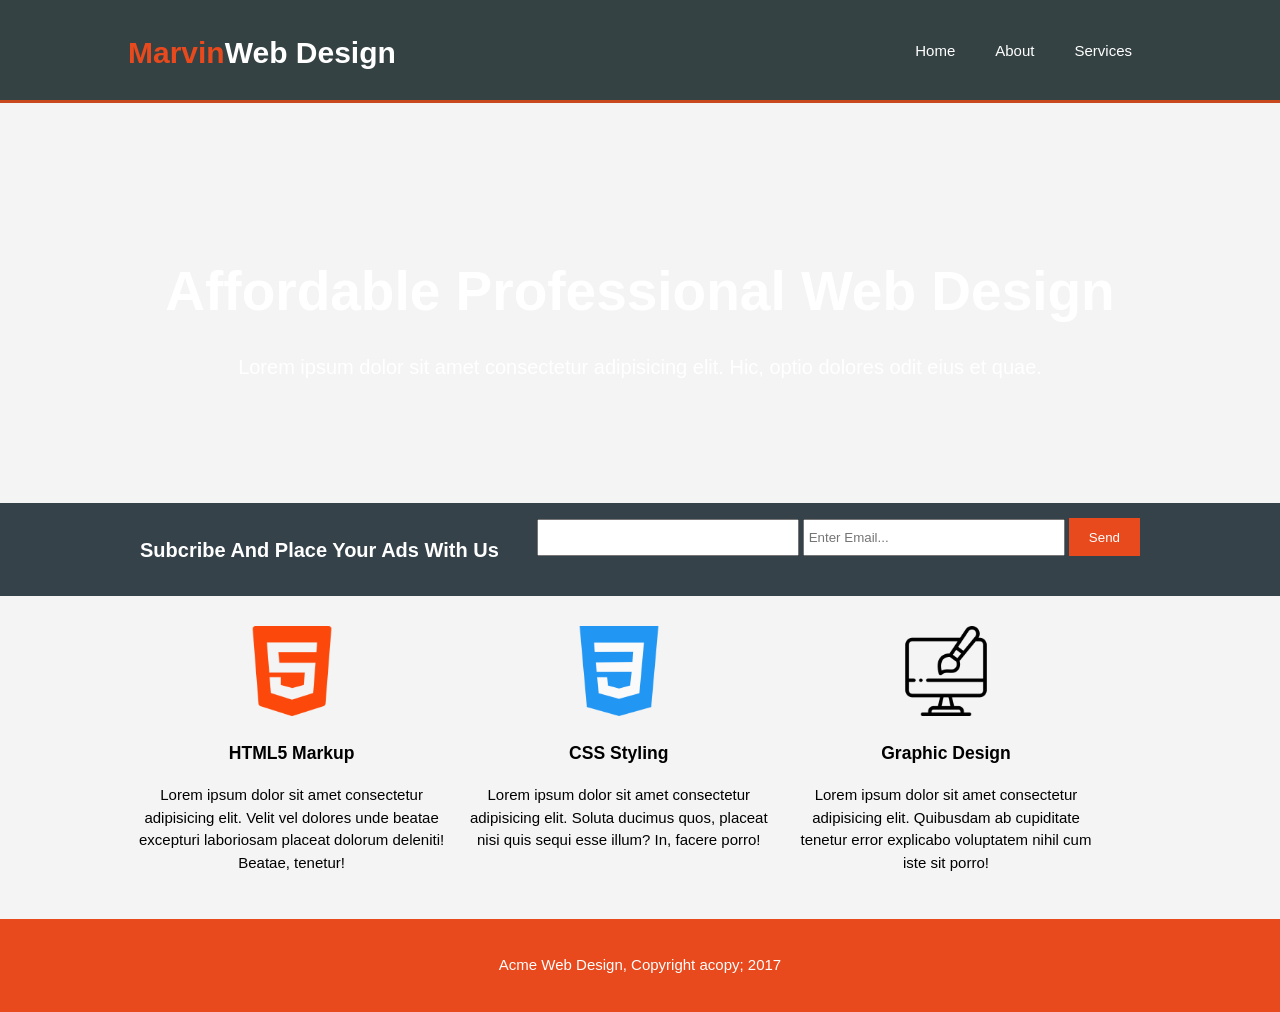
<file: first-site/index.html>
<!DOCTYPE html>
<html lang="en">
<head>
    <meta charset="UTF-8">
    <meta name="viewport" content="width=device-width, initial-scale=1.0">
    <title>Marvin Web | Design</title>
    <link rel="stylesheet" href="style.css">
</head>
<body>
    <div class="non">
        <header>
            <div class="container">
                <div id="branding">
                    <h1><span class="highlight">Marvin</span>Web Design</h1>
                </div>
                <nav>
                    <ul>
                        <li class="current"><a class="noun"  href="index.html">Home</a></li>
                        <li><a class="noun" href="about.html">About</a></li>
                        <li><a class="noun"  href="services.html">Services</a></li>
                    </ul>
                </nav>
            </div>
        </header>
        <section id="showcase">
            <div class="container">
                <h1>Affordable Professional Web Design</h1>
                <p>Lorem ipsum dolor sit amet consectetur adipisicing elit. Hic, optio dolores odit eius et quae.</p>
            </div>
        </section>
        <section id="newsletter">
            <div class="container">
                <h1>Subcribe And Place Your Ads With Us</h1>
                <form action="">
                    <input type="email" name="" id="">
                    <input type="email" placeholder="Enter Email...">
                    <button type="submit" class="button_1" type="submit">Send</button>
                </form>
            </div>
        </section>

        <section id="boxes">
            <div class="container">
                <div class="box">
                    <img src="./img/html-5.png">
                    <h3>HTML5 Markup</h3>
                    <p>Lorem ipsum dolor sit amet consectetur adipisicing elit. Velit vel dolores unde beatae excepturi laboriosam placeat dolorum deleniti! Beatae, tenetur!</p>
                </div>
                <div class="box">
                    <img src="./img/css-3 (1).png" alt="">
                    <h3>CSS Styling</h3>
                    <p>Lorem ipsum dolor sit amet consectetur adipisicing elit. Soluta ducimus quos, placeat nisi quis sequi esse illum? In, facere porro!</p>
                </div>
                <div class="box">
                    <img src="./img/web-design (1).png" alt="">
                    <h3>Graphic Design</h3>
                    <p>Lorem ipsum dolor sit amet consectetur adipisicing elit. Quibusdam ab cupiditate tenetur error explicabo voluptatem nihil cum iste sit porro!</p>
                </div>
            </div>
        </section>
        <footer>
            <p>Acme Web Design, Copyright acopy; 2017</p>
        </footer>
    </div>
</body>
</html>
</file>
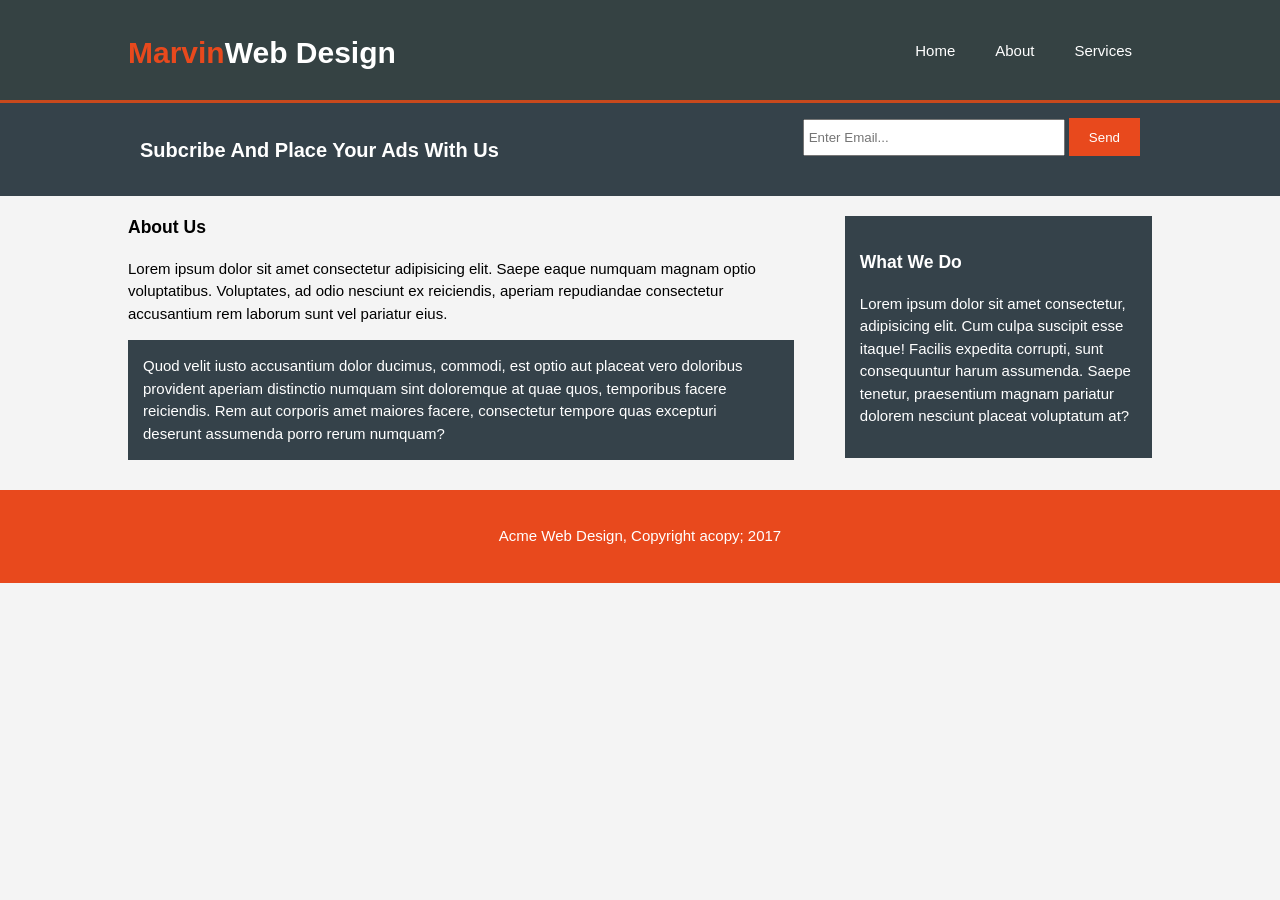
<file: first-site/about.html>
<!DOCTYPE html>
<html lang="en">
<head>
    <meta charset="UTF-8">
    <meta name="viewport" content="width=device-width, initial-scale=1.0">
    <title>Marvin | Web About</title>
    <link rel="stylesheet" href="style.css">
</head>
<body>
    <div class="non">
        <header>
            <div class="container">
                <div id="branding">
                    <h1><span class="highlight">Marvin</span>Web Design</h1>
                </div>
                <nav>
                    <ul>
                        <li><a class="noun"  href="index.html">Home</a></li>
                        <li  class="current"><a class="noun" href="about.html">About</a></li>
                        <li><a class="noun"  href="services.html">Services</a></li>
                    </ul>
                </nav>
            </div>
        </header>

        <section id="newsletter">
            <div class="container">
                <h1>Subcribe And Place Your Ads With Us</h1>
                <form action="">
                    <input type="email" placeholder="Enter Email...">
                    <button type="submit" class="button_1" type="submit">Send</button>
                </form>
            </div>
            </div>
        </section>

        <section id="main">
            <div class="container">
                <article id="main-col">
                    <h1 class="page-title">About Us</h1>
                    <p>
                        Lorem ipsum dolor sit amet consectetur adipisicing elit. Saepe eaque numquam magnam optio voluptatibus. Voluptates, ad odio nesciunt ex reiciendis, aperiam repudiandae consectetur accusantium rem laborum sunt vel pariatur eius. 
                    </p>
                    <p class="dark">
                       Quod velit iusto accusantium dolor ducimus, commodi, est optio aut placeat vero doloribus provident aperiam distinctio numquam sint doloremque at quae quos, temporibus facere reiciendis. Rem aut corporis amet maiores facere, consectetur tempore quas excepturi deserunt assumenda porro rerum numquam?
                    </p>
                </article>

                <aside id="sidebar">
                    <div class="dark">
                        <h3>What We Do</h3>
                        <p>Lorem ipsum dolor sit amet consectetur, adipisicing elit. Cum culpa suscipit esse itaque! Facilis expedita corrupti, sunt consequuntur harum assumenda. Saepe tenetur, praesentium magnam pariatur dolorem nesciunt placeat voluptatum at?</p>
                    </div>
                </aside>
            </div>
        </section>

        <footer>
            <p>Acme Web Design, Copyright acopy; 2017</p>
        </footer>
    </div>
</body>
</html>
</file>
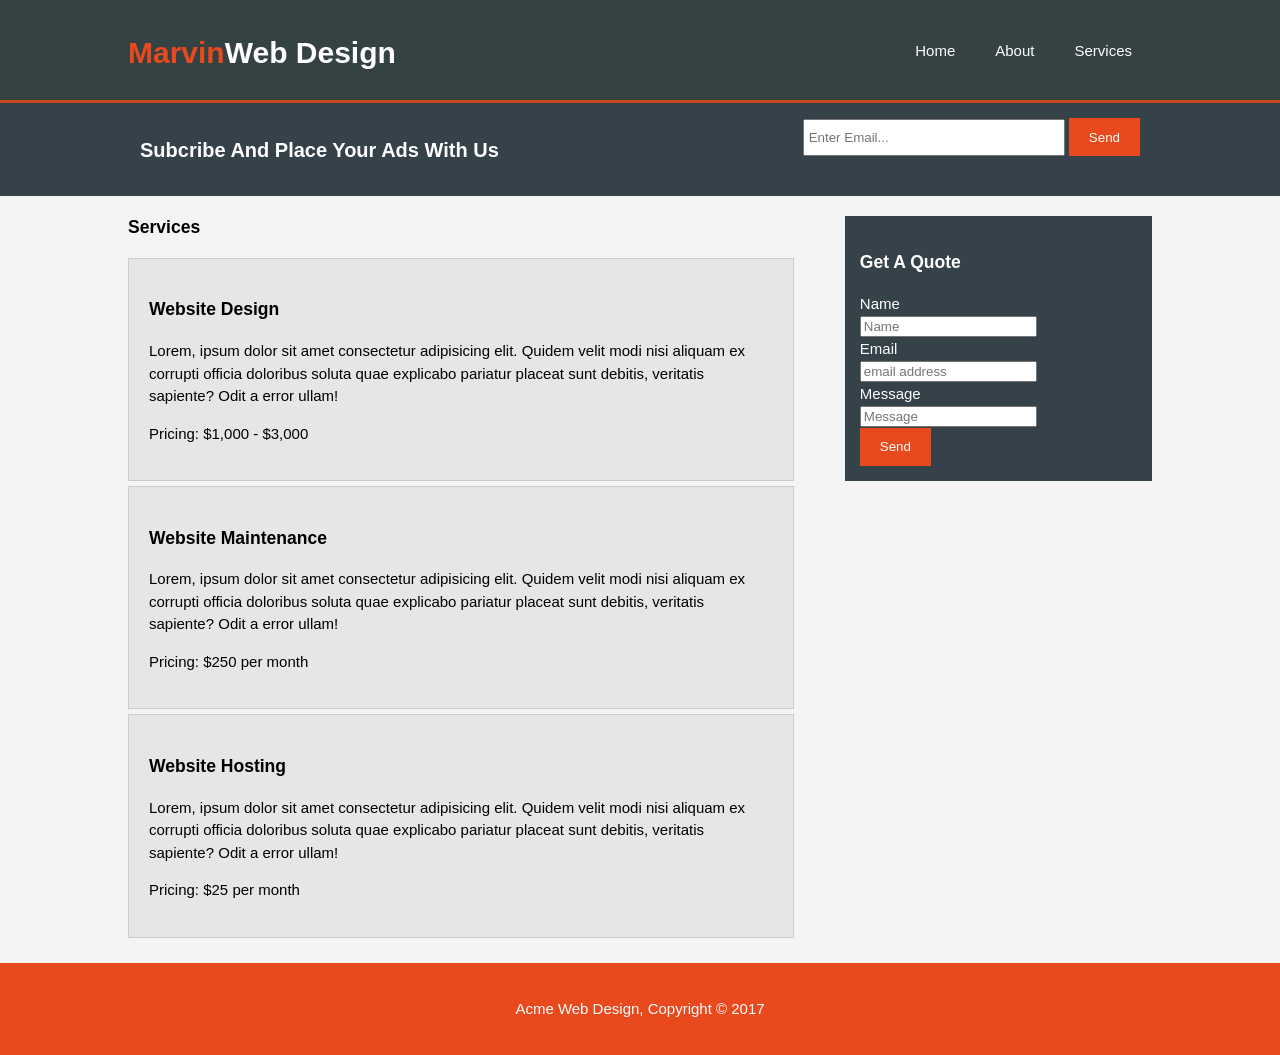
<file: first-site/services.html>
<!DOCTYPE html>
<html lang="en">
<head>
    <meta charset="UTF-8">
    <meta name="viewport" content="width=device-width, initial-scale=1.0">
    <title>Marvin | Web Services</title>
    <link rel="stylesheet" href="style.css">
</head>
<body>
    <div class="non">
        <header>
            <div class="container">
                <div id="branding">
                    <h1><span class="highlight">Marvin</span>Web Design</h1>
                </div>
                <nav>
                    <ul>
                        <li><a class="noun"  href="index.html">Home</a></li>
                        <li><a class="noun" href="about.html">About</a></li>
                        <li class="current"><a class="noun"  href="services.html">Services</a></li>
                    </ul>
                </nav>
            </div>
        </header>

        <section id="newsletter">
            <div class="container">
                <h1>Subcribe And Place Your Ads With Us</h1>
                <form action="">
                    <input type="email" placeholder="Enter Email...">
                    <button type="submit" class="button_1" type="submit">Send</button>
                </form>
            </div>
            </div>
        </section>

        <section id="main">
            <div class="container">
                <article id="main-col">
                    <h1 class="page-title">Services</h1>
                    <ul id="services">
                        <li>
                            <h3>Website Design</h3>
                            <p>Lorem, ipsum dolor sit amet consectetur adipisicing elit. Quidem velit modi nisi aliquam ex corrupti officia doloribus soluta quae explicabo pariatur placeat sunt debitis, veritatis sapiente? Odit a error ullam!</p>
                            <p>Pricing: $1,000 - $3,000</p>
                        </li>
                        <li>
                            <h3>Website Maintenance</h3>
                            <p>Lorem, ipsum dolor sit amet consectetur adipisicing elit. Quidem velit modi nisi aliquam ex corrupti officia doloribus soluta quae explicabo pariatur placeat sunt debitis, veritatis sapiente? Odit a error ullam!</p>
                            <p>Pricing: $250 per month</p>
                        </li>
                        <li>
                            <h3>Website Hosting</h3>
                            <p>Lorem, ipsum dolor sit amet consectetur adipisicing elit. Quidem velit modi nisi aliquam ex corrupti officia doloribus soluta quae explicabo pariatur placeat sunt debitis, veritatis sapiente? Odit a error ullam!</p>
                            <p>Pricing: $25 per month</p>
                        </li>
                    </ul>
                </article>

                <aside id="sidebar">
                    <div class="dark">
                        <h3>Get A Quote</h3>
                        <form class="quote">
                            <div>
                                <label>Name</label><br>
                                <input type="text" placeholder="Name">
                            </div>
                            <div>
                                <label>Email</label><br>
                                <input type="Email" placeholder="email address">
                            </div>
                            <div>
                                <label>Message</label><br>
                                <input type="message" placeholder="Message">
                            </div>
                            <button class="button_1" type="submit">Send</button>
                        </form>
                    </div>
                </aside>
            </div>
        </section>

        <footer>
            <p>Acme Web Design, Copyright &copy; 2017</p>
        </footer>
    </div>
</body>
</html>
</file>
<file: first-site/style.css>
body{
    font-family: Arial, Helvetica, sans-serif;
    font-size: 15px;
    line-height: 1.5;
    font: 15px/1.5 Arial, Helvotica,sans-sarif;
    padding: 0px;
    margin: 0px;
    background-color: #f4f4f4;
}

/* clobal */
.container{
    width: 80%;
    margin: 0 auto;
    overflow: hidden;
}

ul{
    margin: 0px;
    padding: 0px;
}

.button_1{
    height: 38px;
    background: #e8491d;
    border: 0;
    padding-left: 20px;
    padding-right: 20px;
    color: #ffffff;
}

.dark{
    padding: 15px;
    background: #35424a;
    color: #ffffff;
    margin-top: 10px;
    margin-bottom: 10px; 
}

/* header */
header{
    background: #354243;
    color: #ffffff;
    padding-top: 30px;
    min-height: 70px;
    border-bottom: #c8491d 3px solid;
}

.header a{
    color: #ffffff;
    text-decoration: none;
    text-transform: uppercase;
    font-size: 16px;
}

header li{
    float: left;
    display: inline;
    padding: 0 20px 0 20px;
}

header #branding{
    float: left;
}

header #branding h1{
    margin: 0px;
}

header #branding .curent{
    background-color: white;
}

header .noun{
    color: #ffffff;
    text-decoration: none;
}

header nav{
    float: right;
    margin-top: 10px;
}
header .highlight, header .curent a{
    color: #e8491d;
    font-weight: bold;
}

header a:hover{
    color: #cccccc;
    font-weight: bold;
}

/* showcase */
#showcase{
    min-height: 400px;
    background: url('https://images.unsplash.com/photo-1486312338219-ce68d2c6f44d?q=80&w=872&auto=format&fit=crop&ixlib=rb-4.1.0&ixid=M3wxMjA3fDB8MHxwaG90by1wYWdlfHx8fGVufDB8fHx8fA%3D%3D') no-repeat;
    background-size: cover;
    text-align: center;
    color: #ffffff;
    display: flex;
    flex-direction: column;
    justify-content: center;
    margin: auto;
}
/* #showcase .container{ */
    /* background-color: red; */
/* } */
#showcase h1{
    /* margin-top: 10px; */
    font-size: 55px;
    margin-bottom: 10px;
    text-align: center;
}

#showcase p{
    text-align: center;
    font-size: 20px;
    
}

/* NewsLetter */
#newsletter{
    padding: 15px;
    color: #ffffff;
    background: #35424a;
}

#newsletter h1{
    float: left;
    font-size: 20px;
}

#newsletter form{
    float: right;
    /* margin-top: 15px; */
}

#newsletter input[type="email"]{
    padding: 4px;
    height: 25px;
    width: 250px;
}

/* Boxes */
#boxes{
    margin-top: 20px;
}

#boxes .box{
    float: left;
    text-align: center;
    width: 30%;
    padding: 10px;
}

#boxes .box img{
    width: 90px;
}


/* Slidebar */
aside#sidebar{
    float: right;
    width: 30%;
    margin-top: 10px;
}

/* aside#sidebar .quote input, aside#sidebar .quote textarea{ */
    /* width: 90%; */
    /* padding: 65%; */
/* } */


/* Main-col */
article#main-col{
    float: left;
    width: 65%;
}

/* services */
ul#services li{
    list-style: none;
    padding: 20px;
    border: #cccccc solid 1px;
    margin-bottom: 5px;
    background: #e6e6e6;
}

footer{
    padding: 20px;
    margin-top: 20px;
    color: #ffffff;
    background-color: #e8491d;
    text-align: center;
}

/* Media Queries */
@media(max-width: 768px){
    header #branding,
    header nav, 
    header nav li,
    #newsletter h1,
    #newsletter form,
    #boxes .box,
    article#main-col,
    aside#sidebar{
        float: none;
        text-align: center;
        width: 100%;
    }
    header{
        padding-bottom: 20px;
    }
    #showcase h1{
        /* margin-top: 140px; */
        /* header 34px; */

    }
    #newsletter button, .quote button{
        display: block;
        width: 100%;
    }
    #newsletter form input[type="email"], .quote input, .quote textarea{
        width: 100%;
        margin-bottom: 5px;
    }
}

/* Media Queries */
@media(max-width: 500px){
    #showcase h1{
        font-size: 40px;
        line-height: 1;
        /* margin-top: 60px; */

    }
}
</file>
